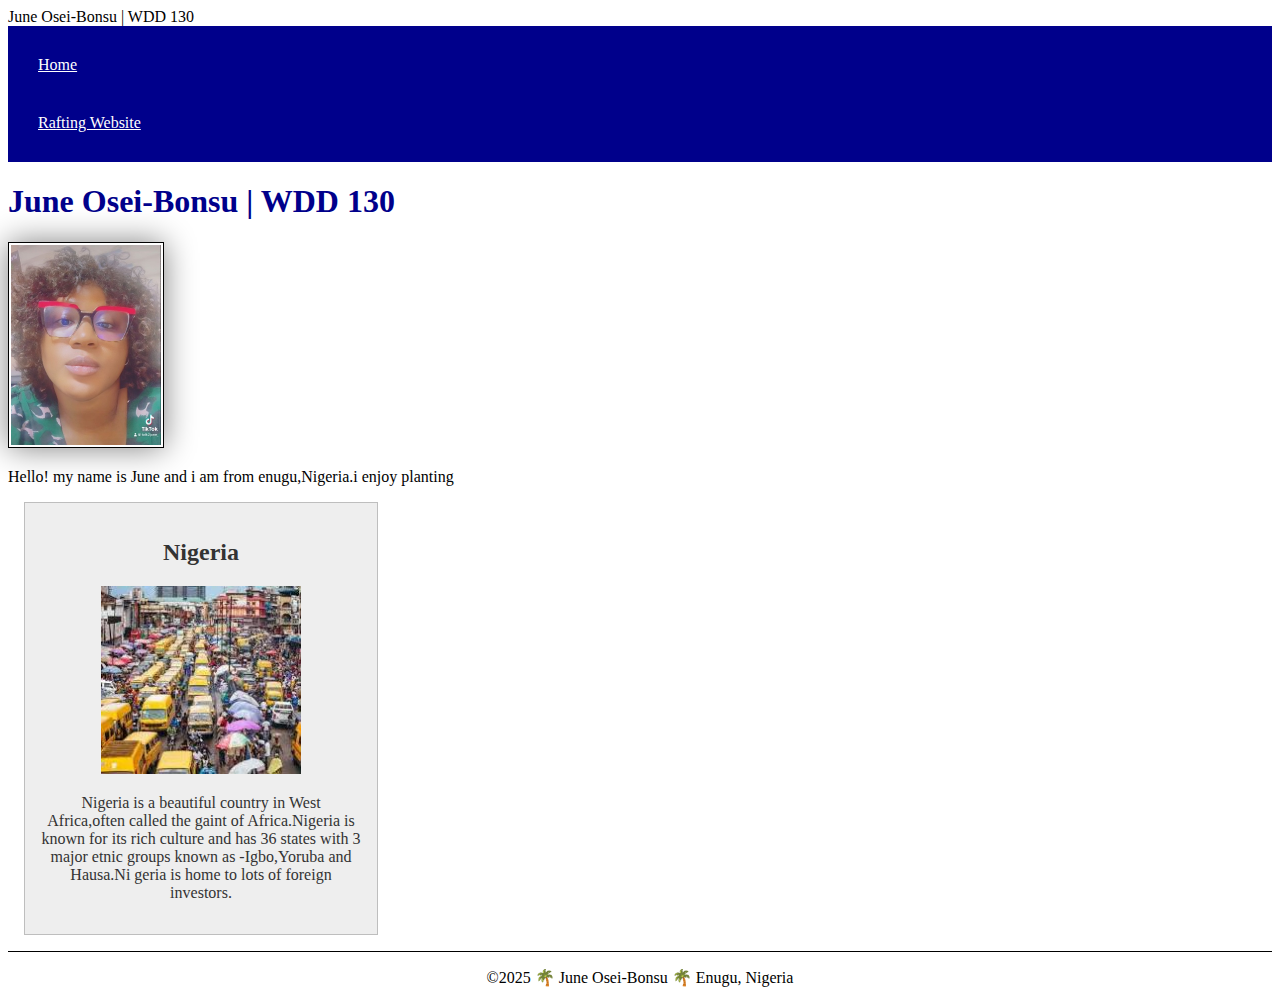
<file: index.html>
<!DOCTYPE html>
<html lang="en-us"></html>

<head>
    <meta charset="UTF-8">
    <meta name="viewport" content="width=device-width,initial-scale-1.0">
    <tittle>June Osei-Bonsu | WDD 130</tittle>
    <meta name="description" content="hi,i am June ,this page is for Wdd130.i would be exploring new designs on this page to enable this page stand out">
    <meta name="author" content="June Osei-Bonsu">
    
    <link rel="stylesheet" href="styles/styles.css">
</head> 

<body>
    <header>
        <nav>
            <a href="#">Home</a>
            <a href="wwr/">Rafting Website</a>
        </nav>
    </header>
    <main>
        <h1>June Osei-Bonsu | WDD 130</h1>
        <img src="images/profile.jpeg" alt="profile image of June Osei-Bonsu" width="200">
        <p>Hello! my name is June and i am from enugu,Nigeria.i enjoy planting</p>
    </main>
    <aside>
        <h2>Nigeria</h2>
        <img src="images/nigeria.jpeg" alt="Nigeria landscape">
        <p>Nigeria is a beautiful country in West Africa,often called the gaint of Africa.Nigeria is known for its rich culture and has 36 states with 3 major etnic groups known as -Igbo,Yoruba and Hausa.Ni
            geria is home to lots of foreign investors.</p>
    </aside>
    <footer>
        <p>©2025 🌴 June Osei-Bonsu 🌴 Enugu, Nigeria</p>
</body>

</html>
</file>
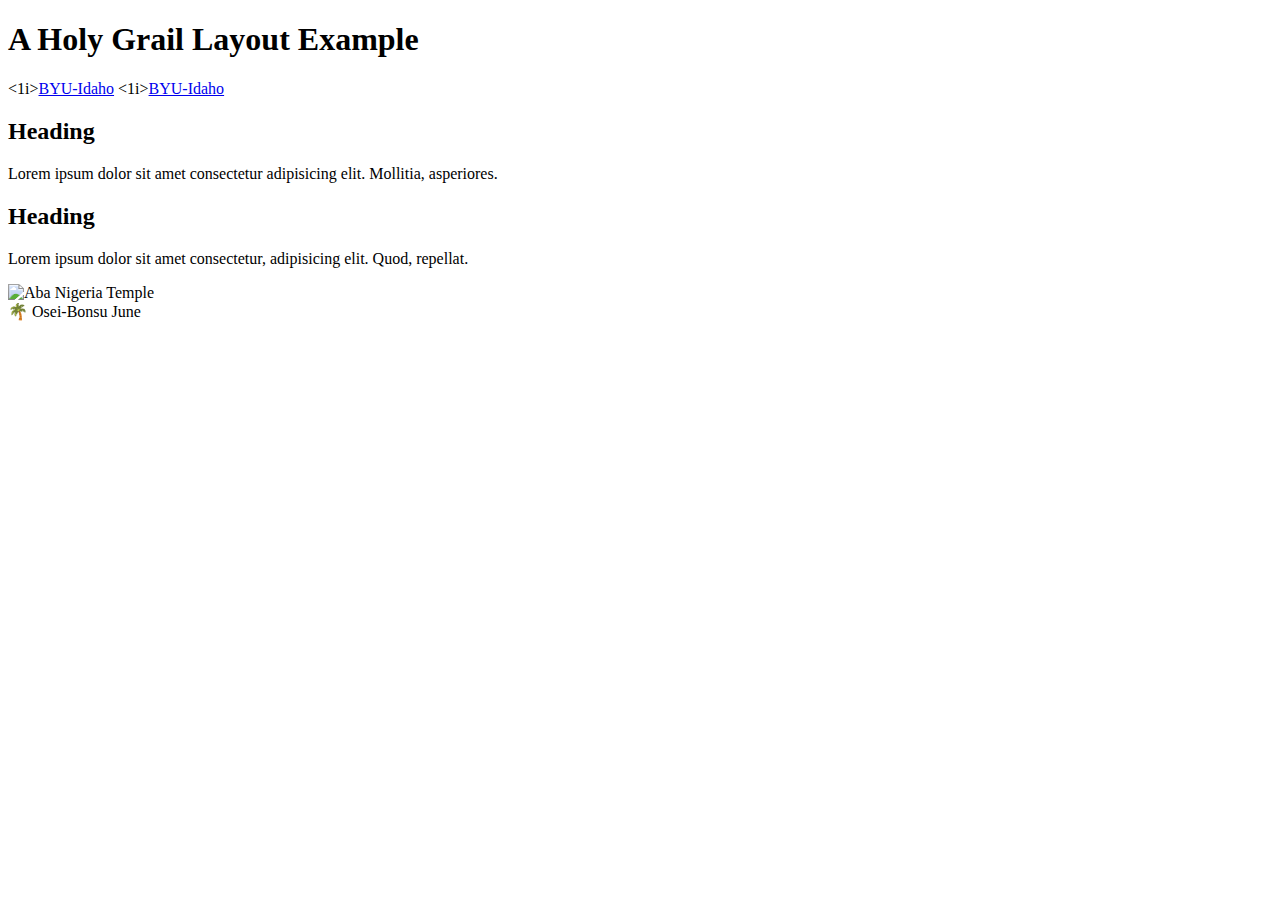
<file: week02/holygrail.html>
<!DOCTYPE html>
<head>
    <meta charset="utf-8"> 
    <meta name="viewport" content=" width=device-width,initial-scale=1.0">
    <title>Osei-Bonsu June | Holy Grail Example</title>
    <meta name="description" content="A common layout on the web called 'holy grail'">
    <meta name="author" content="Osei-Bonsu June">
</head>
<body>

</body>
<header>
    <h1>A Holy Grail Layout Example</h1>
</header>
<nav>
    <u1>
        <1i><a href="https://byui.edu">BYU-Idaho</a></1i>
        <1i><a href="https://byui.edu">BYU-Idaho</a></1i>
       </u1>
      </nav>
      <main>
        <section>
            <h2>Heading</h2>
            <p>Lorem ipsum dolor sit amet consectetur adipisicing elit. Mollitia, asperiores.</p>
          </section>
          <section>
            <h2>Heading</h2>
            <p>Lorem ipsum dolor sit amet consectetur, adipisicing elit. Quod, repellat.</p>
          </section>
      </main>
      <aside>
        <img scr="https://www.churchofjesuschrist.org/temples/photo-gallery?lang=eng" alt="Aba Nigeria Temple" width="200">
      </aside>
    <footer>
        🌴 Osei-Bonsu June
    </footer>
</body>
</file>
<file: styles/styles.css>
/*  */
nav {
    background-color: darkblue; 
    padding: 10px;
}

nav a {
    color:white;
     display:block; 
     padding: 20px;
    }

h1{
    color: darkblue;
}
main img{
    width:150px;
    height:auto;
    border:1px solid black;
    padding:2px;
    box-shadow:0 0 30px gray;
}

main{
    max-width: 840px;
}

p{
    padding:0;
}
aside{
    width: 20rem;
    margin: 1rem;
    border: 1px solid rgb(0 0 0 / 0.2); /* 1 */
    padding: 1rem;
    background-color: #eee;
    color: #333;
    text-align: center;
}


 

aside img{
    width: 200px;
    height: auto;
}

footer{
    margin-top: 15px;
    border-top: 1px solid #000;
    text-align: center;
}
</file>
